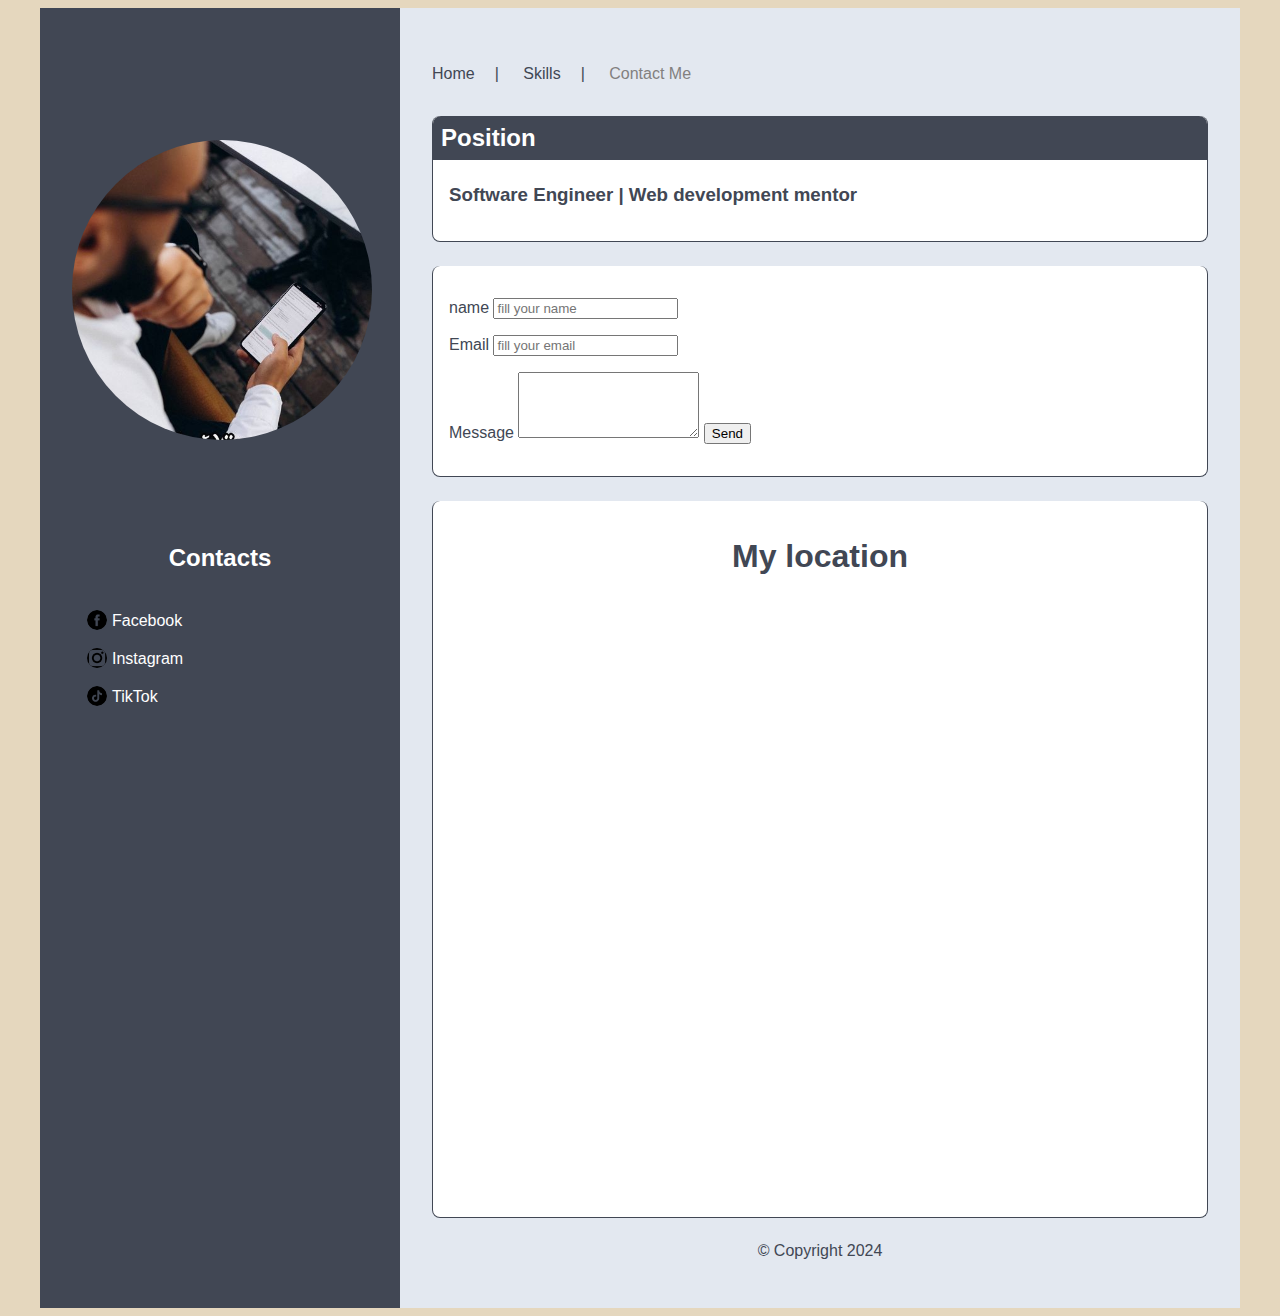
<file: contact.html>
<!DOCTYPE html>
<html lang="en">
  <head>
    <link rel="stylesheet" href="styles.css" />
    <meta charset="UTF-8" />
    <meta name="viewport" content="width=device-width, initial-scale=1.0" />
    <title>Contact</title>
  </head>
  <body>
    <div class="content-wrapper">
      <div class="left-content">
        <header>
          <h1 class="hide">Amazing CV website | Contact Me</h1>
        </header>
        <img
          src="Nik Kipniak.jpeg"
          alt="profile_image"
        />
        <h2>Contacts</h2>
        <ul>
          <li>
            <a href="https://facebook.com"
              ><img src="facebook.png" />Facebook</a
            >
          </li>
          <li>
            <a href="https://instagram.com"
              ><img src="instagram.png" />Instagram</a
            >
          </li>
          <li>
            <a href="https://tiktok.com"><img src="tiktok.png" />TikTok</a>
          </li>
        </ul>
      </div>
      <div class="right-content">
        <header>
          <nav>
            <ul>
          <li class="button"><a href="index.html">Home</a></li>
          <li class="button"><a href="skills.html">Skills</a></li>
          <li class="button active"><a href="contact.html">Contact Me</a></li>
        </ul>
      </nav>
        </header>
      <main>
        <article>
          <h2>Position</h2>
          <h3>Software Engineer | Web development mentor</h3>
        </article>
        <section>
          <form action="mailto:test@mail.com">
            <p>
            <label>name</label>
            <input type="text" name="name" placeholder="fill your name" />
            </p>
            <p>
              <label>Email</label>
              <input type="email" name="email" placeholder="fill your email" />
            </p>
            <p>
              <label>Message</label>
              <textarea rows="4" name="message"> </textarea>
              <button type="submit">Send</button>
            </p>
          </form>
        </section>
        <section>
          <h1>My location</h1>
          <div style="width: 100%">
            <iframe
              width="100%"
              height="600"
              frameborder="0"
              scrolling="no"
              marginheight="0"
              marginwidth="0"
              src="https://maps.google.com/maps?width=100%25&amp;height=600&amp;hl=en&amp;q=1%20Grafton%20Street,%20Dublin,%20Ireland+(My%20Business%20Name)&amp;t=&amp;z=14&amp;ie=UTF8&amp;iwloc=B&amp;output=embed"
              ><a href="https://www.maps.ie/population/"
                >Calculate population in area</a
              ></iframe
            >
          </div>
        </section>
      </main>
      <footer>
        <p>© Copyright 2024</p>
      </footer>
      </div>
      <div class="clearfix"></div>
    </div>
  </body> 
</html>
</file>
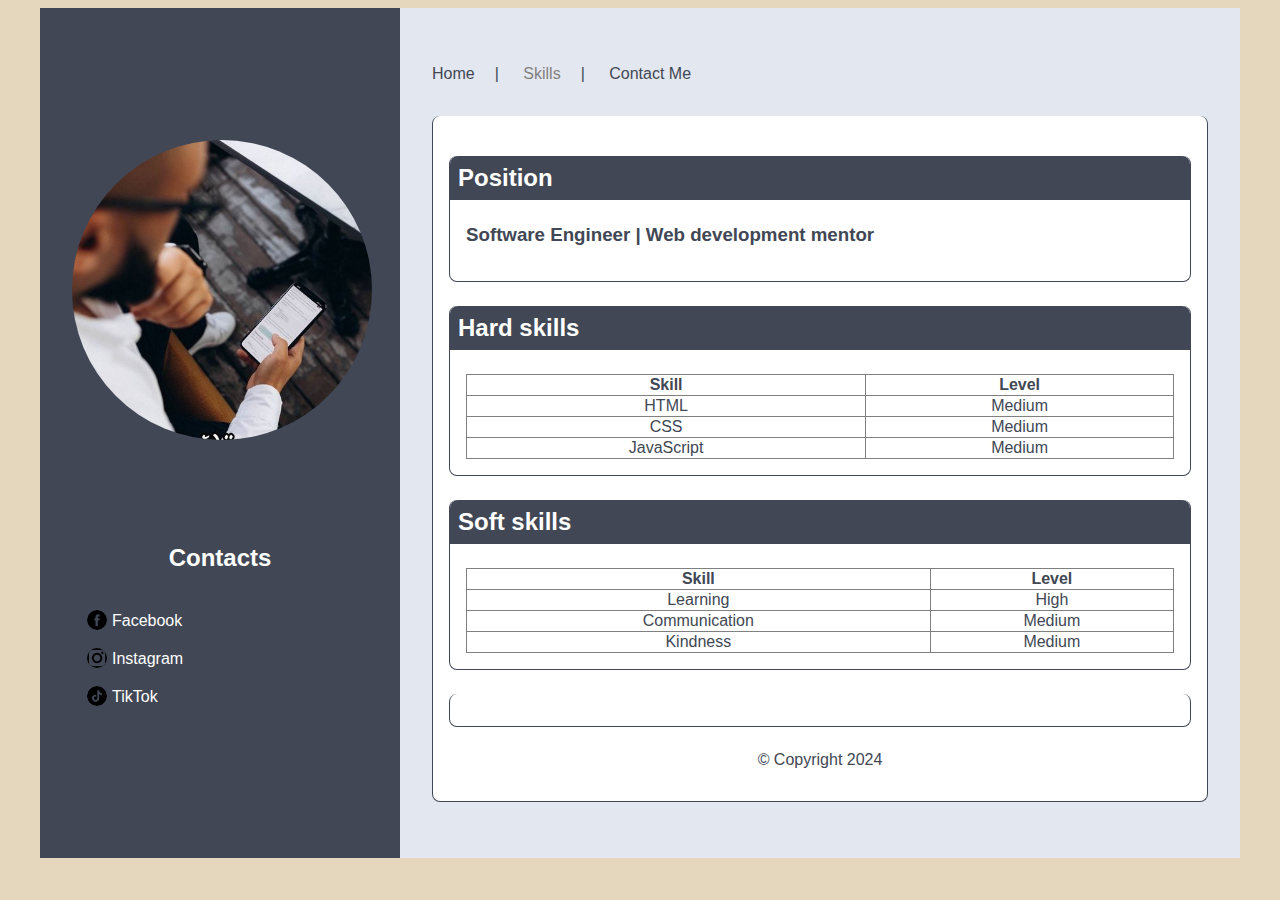
<file: skills.html>
<!DOCTYPE html>
<html lang="en">
  <head>
    <meta charset="UTF-8" />
    <meta name="viewport" content="width=device-width, initial-scale=1.0" />
    <title>Skills Page</title>
    <link rel="stylesheet" href="styles.css"/>
  </head>
  <body>
    <div class="content-wrapper">
      <div class="left-content">
    <header>
      <h1 class="hide">Amazing CV website | My skills</h1>
    </header>
    <img
          src="Nik Kipniak.jpeg"
          alt="profile_image"
        />
        <h2>Contacts</h2>
        <ul>
          <li>
            <a href="https://facebook.com"
              ><img src="facebook.png" />Facebook</a
            >
          </li>
          <li>
            <a href="https://instagram.com"
              ><img src="instagram.png" />Instagram</a
            >
          </li>
          <li>
            <a href="https://tiktok.com"><img src="tiktok.png" />TikTok</a>
          </li>
        </ul>
      </div>
      <div class="right-content">
      <header>
    <nav>
      <ul>
        <li class="button"><a href="index.html">Home</a></li>
        <li class="button active"><a href="skills.html">Skills</a></li>
        <li class="button"><a href="contact.html">Contact Me</a></li>
      </ul>
    </nav>
  </header>
    <section>
      <article>
        <h2>Position</h2>
        <h3>Software Engineer | Web development mentor</h3>
      </article>
      <section>
        <h2>Hard skills</h2>
        <table border="1">
          <thead>
            <tr>
              <th>Skill</th>
              <th>Level</th>
            </tr>
          </thead>
          <tbody>
            <tr>
              <td>HTML</td>
              <td>Medium</td>
            </tr>
            <tr>
              <td>CSS</td>
              <td>Medium</td>
            </tr>
            <tr>
              <td>JavaScript</td>
              <td>Medium</td>
            </tr>
          </tbody>
        </table>
      </section>
      <section>
        <h2>Soft skills</h2>
        <table border="1">
          <thead>
            <tr>
              <th>Skill</th>
              <th>Level</th>
            </tr>
          </thead>
          <tbody>
            <tr>
              <td>Learning</td>
              <td>High</td>
            </tr>
            <tr>
              <td>Communication</td>
              <td>Medium</td>
            </tr>
            <tr>
              <td>Kindness</td>
              <td>Medium</td>
            </tr>
          </tbody>
        </table>
      </section>
      <section>
      <div class="hide">
        <h1>Languages</h1>
        <ol>
          <li>Ukrainan</li>
          <li>English</li>
        </ol>
      </div>
    </section>
    </main>
    <footer>
      <p>© Copyright 2024</p>
    </footer>
      </div>
    <div class="clearfix"></div>
    </div>
  </body>
</html>
</file>
<file: styles.css>
body {
  background-color: #E5D7BE;
  color: #414754;
  font-family: Arial, sans-serif;
}

h1 {
  text-align: center;
}

.content-wrapper {
  width: 1200px;
  margin: 0 auto;
  background-color: #414754;
}

.left-content {
  
  width: 30%;
  min-width: 200px;
  font-size: initial;
  vertical-align: top;
  float: left;
  padding: 32px;
  box-sizing: border-box;
  text-align: center;
}
.hide {
  display: none;
}

.left-content h2 {
  margin-top: 100px;
  color: white;
}

.left-content ul {
  text-align: left;
  list-style: none;
  margin-top: 40px;
}

.left-content ul img {
  width: 20px;
  height: 20px;
  position: absolute;
  left: -25px;
  top: -2px;
  margin-top: 0;
}

.left-content ul li {
  margin: 20px 0;
}

.left-content ul a {
  color: white;
  position: relative;
  text-decoration: none;
}

.left-content img {
  margin-top: 100px;
  border-radius: 50%;
  width: 300px;
  height: 300px;
}

.right-content {
  width: 70%;
  font-size: initial;
  float: right;
  background-color: #E3E8F0;
  padding: 32px;
  box-sizing: border-box;
}

.clearfix {
  clear: both;
}

.right-content section, .right-content article {
  border: 1px solid #414754;
  border-radius: 8px;
  border-top: none;
  padding: 16px;
  margin: 24px 0;
  background-color: white;
}

.right-content h2 {
  background-color: #414754;
  color: white;
  margin: -16px -16px 24px;
  padding: 8px;
  border-radius: 8px 8px 0 0;
}


.right-content ul {
  list-style: none;
}

.button {
  display: inline-block;
  border-radius: 8px;
  cursor: pointer;
  line-height: 36px;
}

.button a {
  color: #414754;
}

.button:hover a, .button.active a {
  color: #82807F;
}

.button:after {
  content: '|';
  margin: 0 20px;
}
.button:last-child:after{
  display: none;
}

nav ul {
  padding: 0;
}

table {
  width: 100%;
  border-collapse: collapse;
  text-align: center;
}
footer {
  text-align: center;
}

a {
  text-decoration: none;
}
</file>
